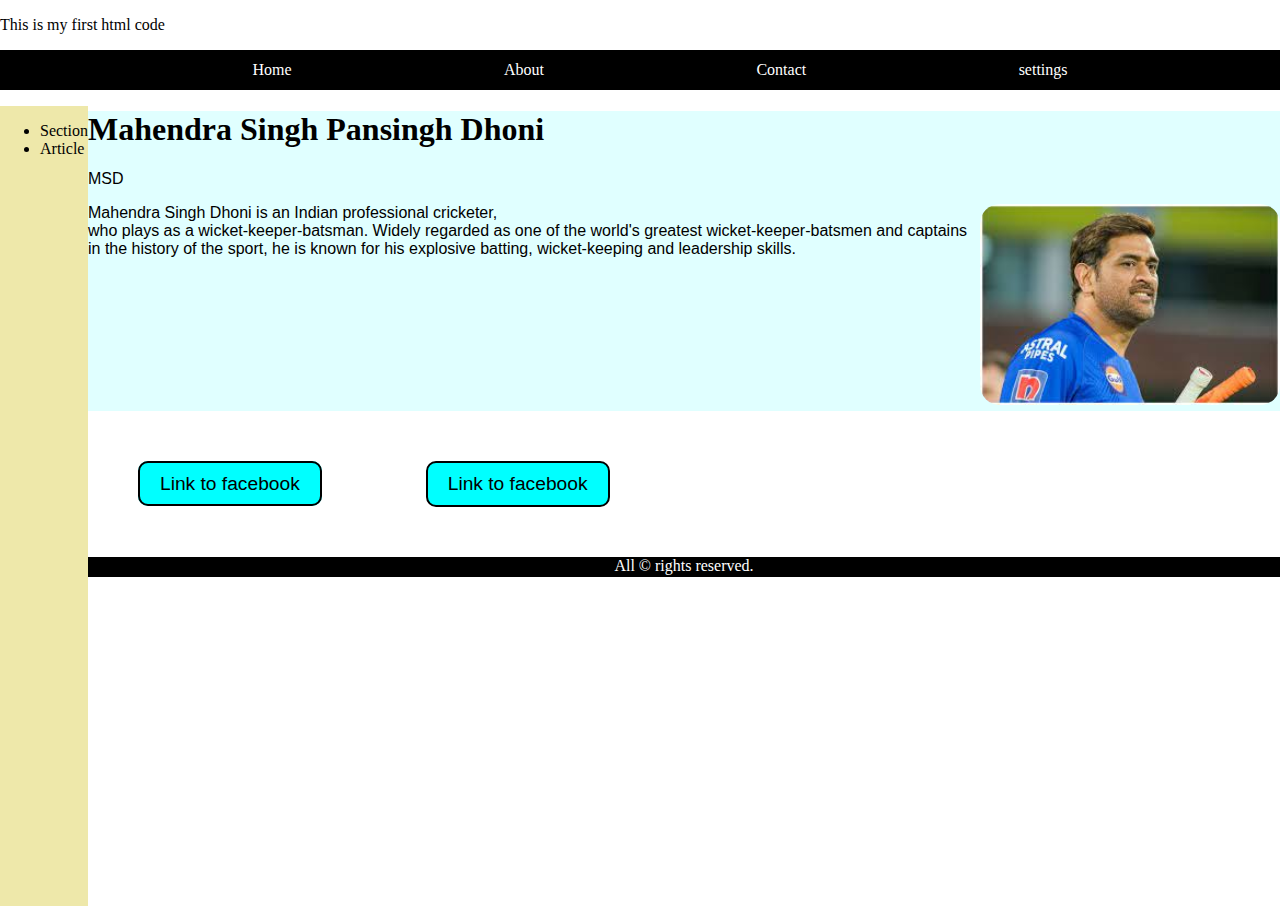
<file: index.html>
<!DOCTYPE html>
<html>
    <head>
        <title>
            My first html code is here
        </title>
        <link rel="stylesheet" href="/style.css">
    </head>
    <body>
        <header>
            <p>This is my first html code</p>
        </header>
        <nav>
            <ul class="navbar">
                <li><a href="/">Home</a></li>
                <li><a href="/about.html">About</a></li>
                <li><a href="/contact.html">Contact</a></li>
                <li><a href="/settings.html">settings</a></li>
            </ul>
        </nav>
        <aside>
            <ul>
                <li>Section</li>
                <li>Article</li>
            </ul>
        </aside>
        <section>
            <h1>Mahendra Singh Pansingh Dhoni</h1>
            <p>MSD</p>
            <img class="image" src="/Images/image-1.jpg" alt="Dhoni">
            <p> 
            Mahendra Singh Dhoni is an Indian professional cricketer, <br/>
            who plays as a wicket-keeper-batsman. 
            Widely regarded as one of the world's greatest wicket-keeper-batsmen 
            and captains in the history of the sport, 
            he is known for his explosive batting, 
            wicket-keeping and leadership skills.</p>
            </section>
        <article>
            <a href="https://facebook.com" class="button">Link to facebook</a>
            <button>Link to facebook</button>
        </article>
        <footer>All &#169; rights reserved.</footer>
    </body>
</html>
</file>
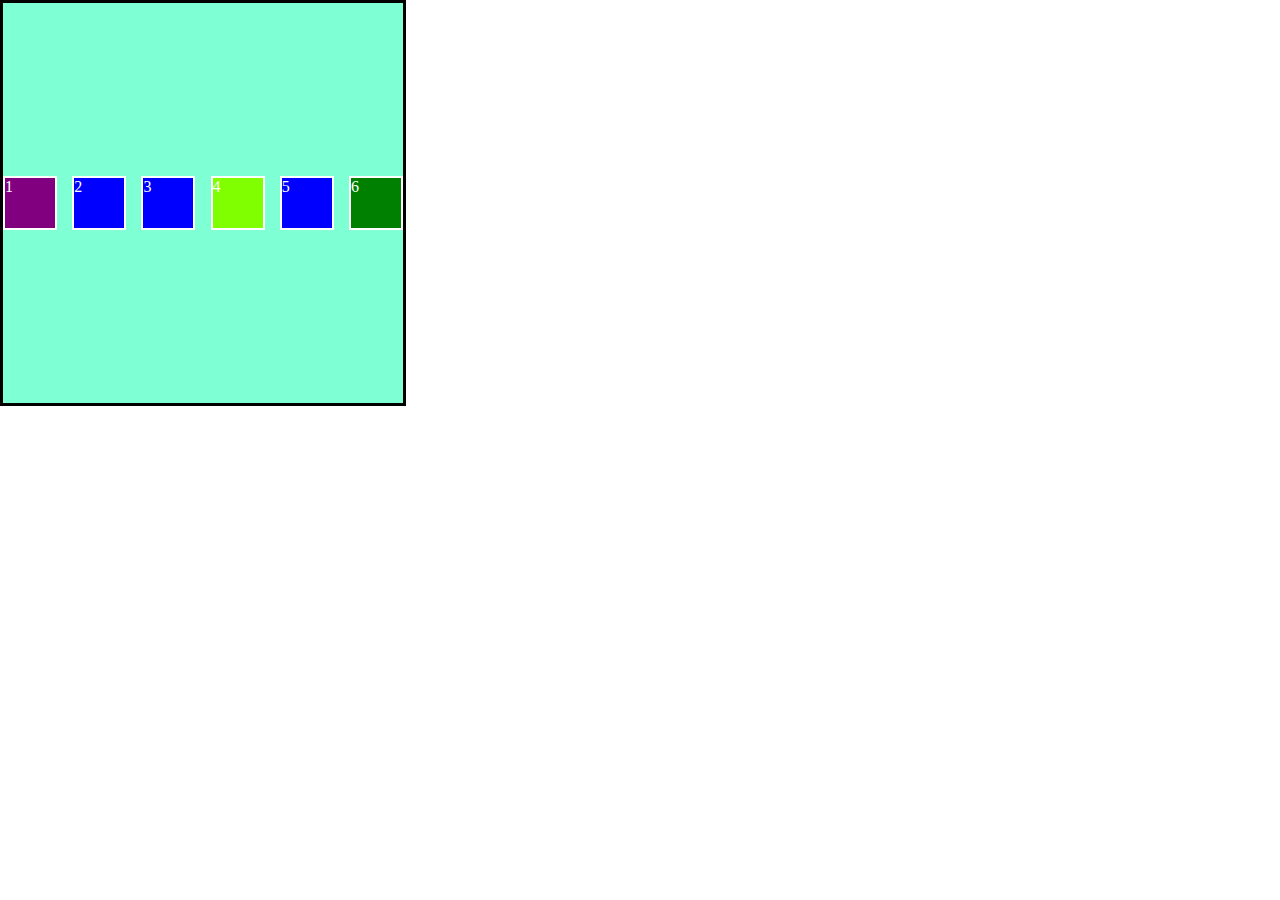
<file: contact.html>
<!DOCTYPE html>
<html lang="en">
<head>
    <meta charset="UTF-8">
    <meta name="viewport" content="width=device-width, initial-scale=1.0">
    <title>Contact page</title>
    <link rel="stylesheet" href="/style.css"
</head>
<body>
<div class="flex-container">
    <div class="flex-elements">1</div>
    <div class="flex-elements">2</div>
    <div class="flex-elements">3</div>
    <div class="flex-elements">4</div>
    <div class="flex-elements">5</div>
    <div class="flex-elements">6</div>
</div> 
</body>
</html>
</file>
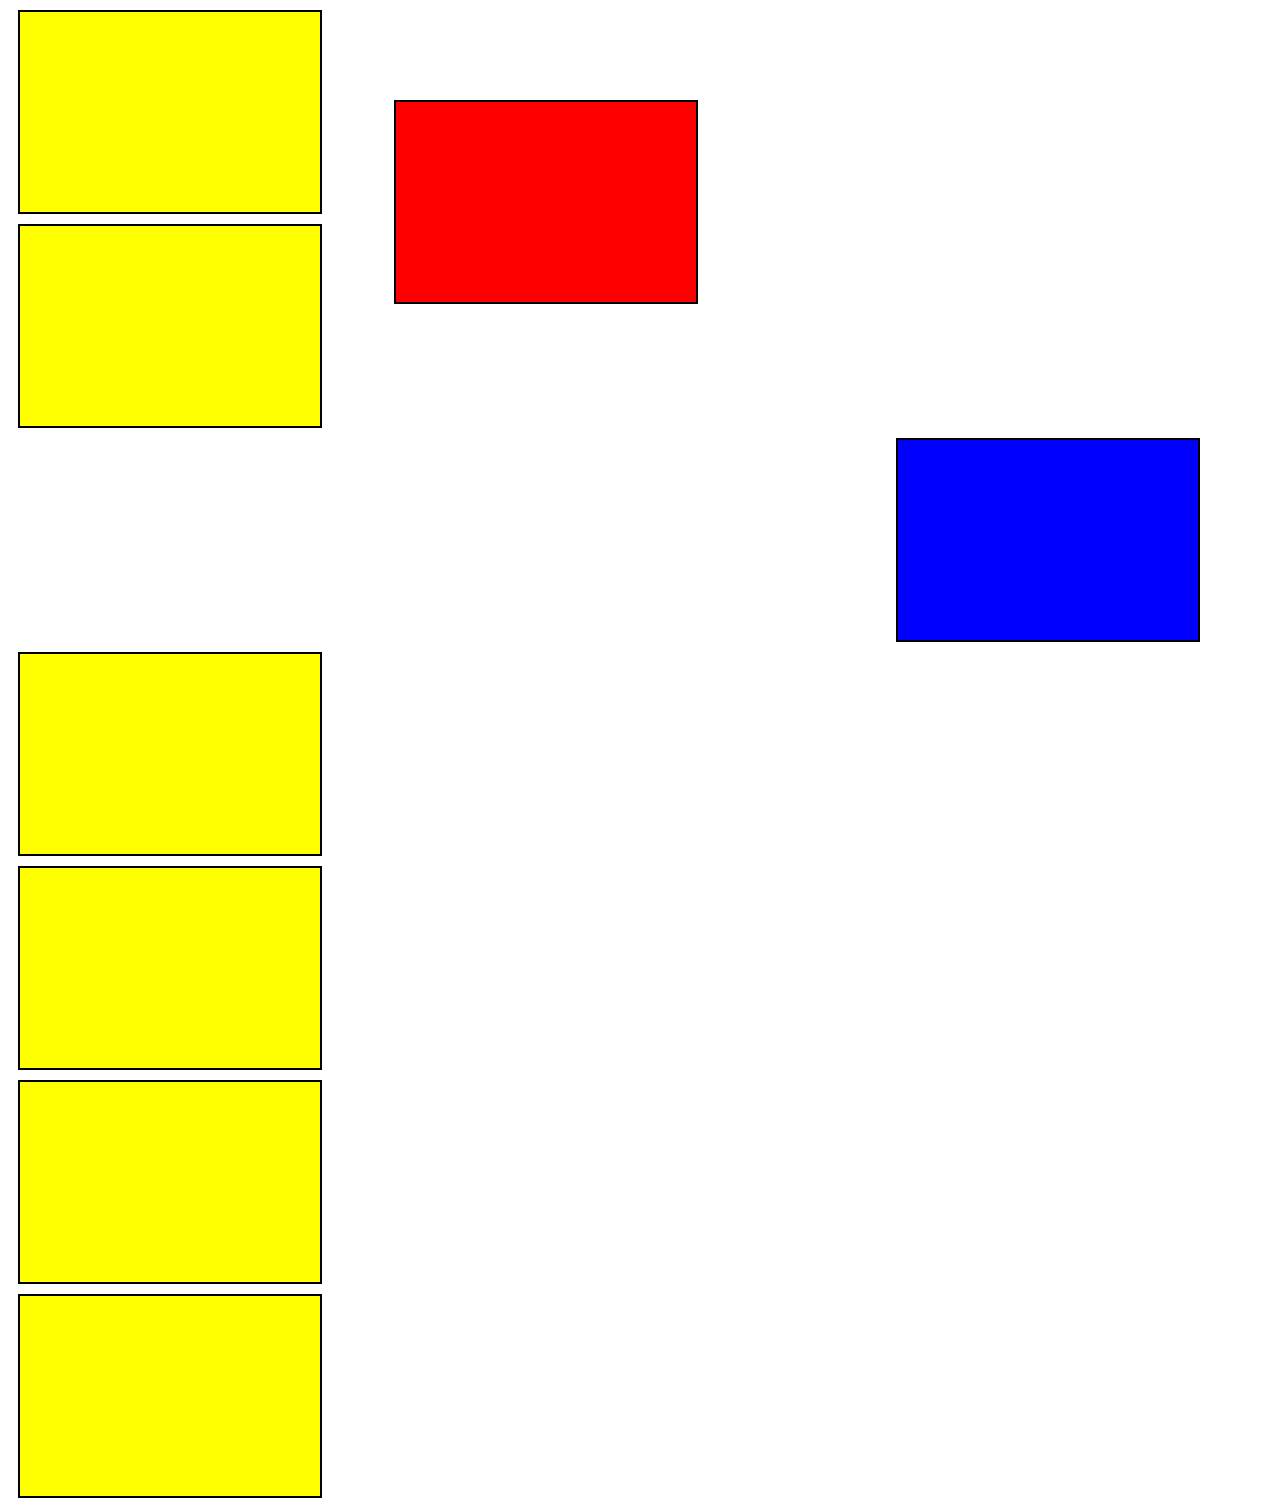
<file: settings.html>
<!DOCTYPE html>
<html>
    <head>
    <title>Setting</title>
    <link rel="stylesheet" href="/settings-style.css">
</head>
<body>
    <div class="box-container"></div>
    <div class="box-container"></div>
    <div class="box-container"></div>
    <div class="box-container"></div>
    <div class="box-container"></div>
    <div class="box-container"></div>
    <div class="box-container"></div>
    <div class="box-container"></div>
</body>
</html>
</file>
<file: style.css>
body{
    margin: 0%;
    box-sizing: border-box;
    min-height: 100vh;
}



a{
    
    color: white;
    text-decoration: none;
}
/*
Style for button
*/

/*
article{
    height: 500px;
    width: 500px;
}
*/

.button, button{
    background-color: aqua;
    color: black;
    margin: 50px;
   padding: 10px 20px;
   border: solid 2px black;
   border-radius: 10px;
   font-size: larger;
   text-decoration: none;
   font-family: Arial, Helvetica, sans-serif; 
   cursor: pointer;
   transition: 0.3s;
}

.button:hover, button:active{
    background-color: beige;
    color: black;

}

section{
    height: 300px;
    background-color: lightcyan;
}

.image{
    width: 300px;
    height: auto;
    border-radius: 20px;
    float: right;
}
.navbar{
    display: flex;
    align-items: center;
    justify-content: space-evenly;
    list-style: none;
    height: 40px;
    background-color: black;
}

.flex-container{
    height: 400px;
    width: 400px;
    background-color: aquamarine;
    border: solid 3px black;
    display: flex;
    justify-content: space-between;
    align-items: center;
    flex-wrap: wrap;

}
.flex-elements{
    height: 50px;
    width: 50px;
    background-color: blue;
    color: white;
    border: solid 2px white;
  
}
footer{
    height: 20px;
    background-color: black;
    color: white;
    text-align: center;
    float: bottom;
}
aside{
    float: left;
    min-height: calc(100vh - 100px);
    background-color: palegoldenrod;
}
section p{
    font-family: cursive;
}
.flex-container .flex-elements:nth-child(4){
    background-color: chartreuse;
}
.flex-container .flex-elements:first-child{
    background-color: purple;

}
.flex-container .flex-elements:last-child{
    background-color: green;
}
section h1 ~ p{
    font-family: 'Segoe UI', Tahoma, Geneva, Verdana, sans-serif;
}

.box{
    height: 100px;
    width: 100px;
    background-color: greenyellow;
    /* transform: translate(100px, 500px) rotate(120deg) skew(20deg, 10deg) scale(1.5); */
    animation-name: changeLocation;
    animation-duration: 4s;
    animation-iteration-count: infinite;
    animation-delay: 5s;
    animation-timing-function: ease-in-out;
    position: relative;

}

@keyframes changeLocation{
0%{
    left: 0px;
    top: 0px;
}
25%{
    background-color: red;
    left: 200px;
    top: 200px;
}
50%{
    background-color: blue;
    left: 200px;
    top: 200px;
}
75%{
    background-color: pink;
    left: 0px;
    top: 200px;
}
100%{
    background-color: yellowgreen;
    left: 0%;
    top: 0%;
}
}
</file>
<file: settings-style.css>
.box-container{
    height: 200px;
    width: 300px;
    background-color: yellow;
    border: solid 2px black;
    margin: 10px;

}
.box-container-1{
    height: 400px;
    width: 900px;
    border: solid 2px black;
    margin: 10px; 
}
.a, .b{
    height: 100px;
    width: 200px;
    border: solid 2px black;
    margin: 10px;
}

.a{
    background-image: url("/Images/image-1.jpg");
    background-size: 70px 50px;
    background-repeat: no-repeat;
    background-position: right bottom;
}


.box-container:first-child{
    background-color: red;
    position: relative;
    position: absolute;
    z-index: -2;
    top: 10%;
    left: 30%;
  
}
.box-container:nth-child(4){
    background-color: blue;
    position: sticky;
    top: 10%;
    left: 70%;
}
</file>
